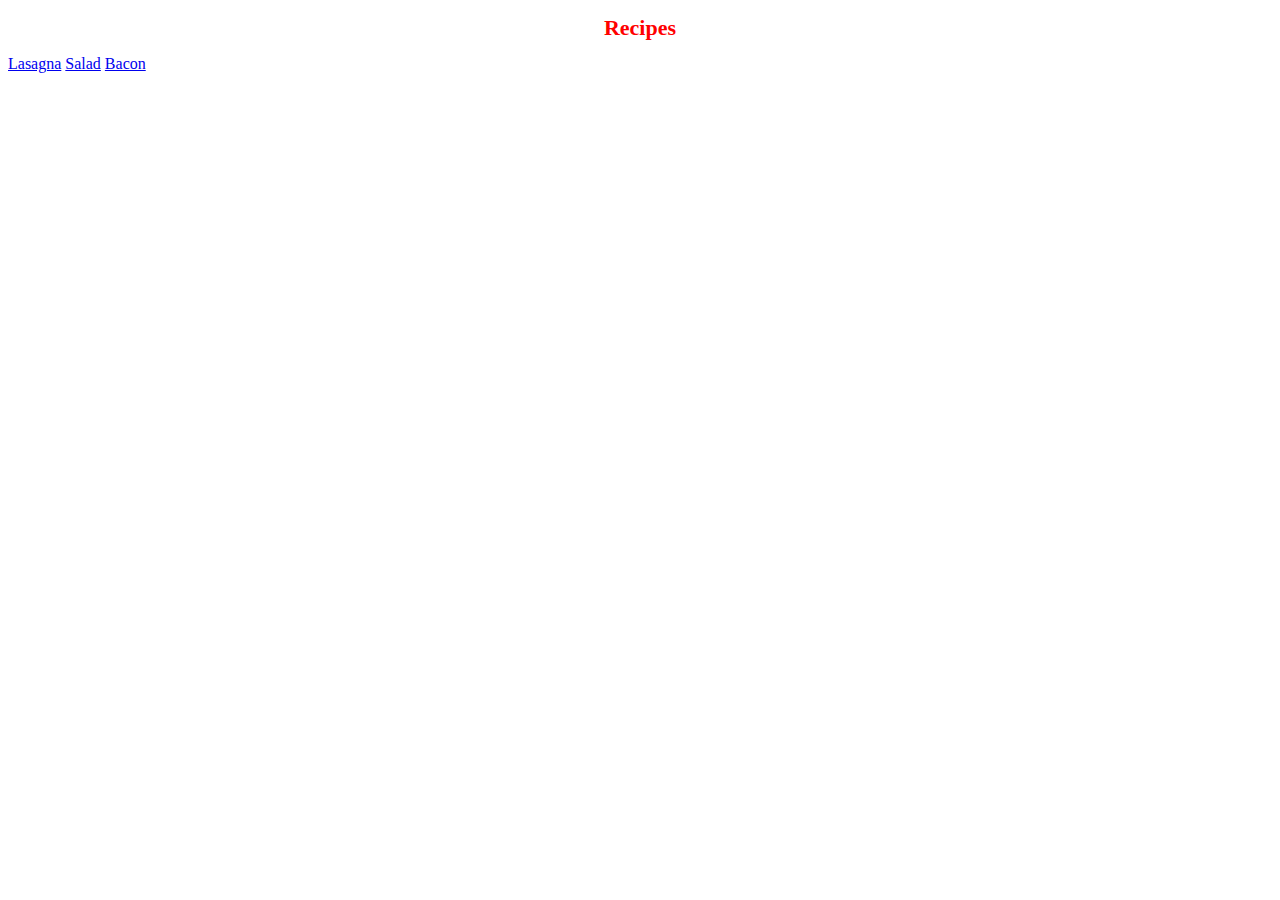
<file: index.html>
<!DOCTYPE html>
<html lang="en">

<head>
	<meta charset="UTF-8">
	<meta name="viewport" content="width=device-width, initial-scale=1">
	<title>Recipes</title>
	<link href="css/style.css" rel="stylesheet">
</head>

<body>
	<h1 class="recipeTitle mainTitle">Recipes</h1>
	<a href="recipes/lasagna.html">Lasagna</a>
	<a href="recipes/salad.html">Salad</a>
	<a href="recipes/bacon.html">Bacon</a>
</body>

</html>
</file>
<file: css/style.css>
h1 {
	color: pink;
}

h1.recipeTitle {
	font-family: "Papyrus", fantasy;
	font-size: 22px;
	font-weight: 700;
	text-align: center;
}

ol li {
	background-color: green;
	color: white;
}

.mainTitle {
	color: red;
}
</file>
